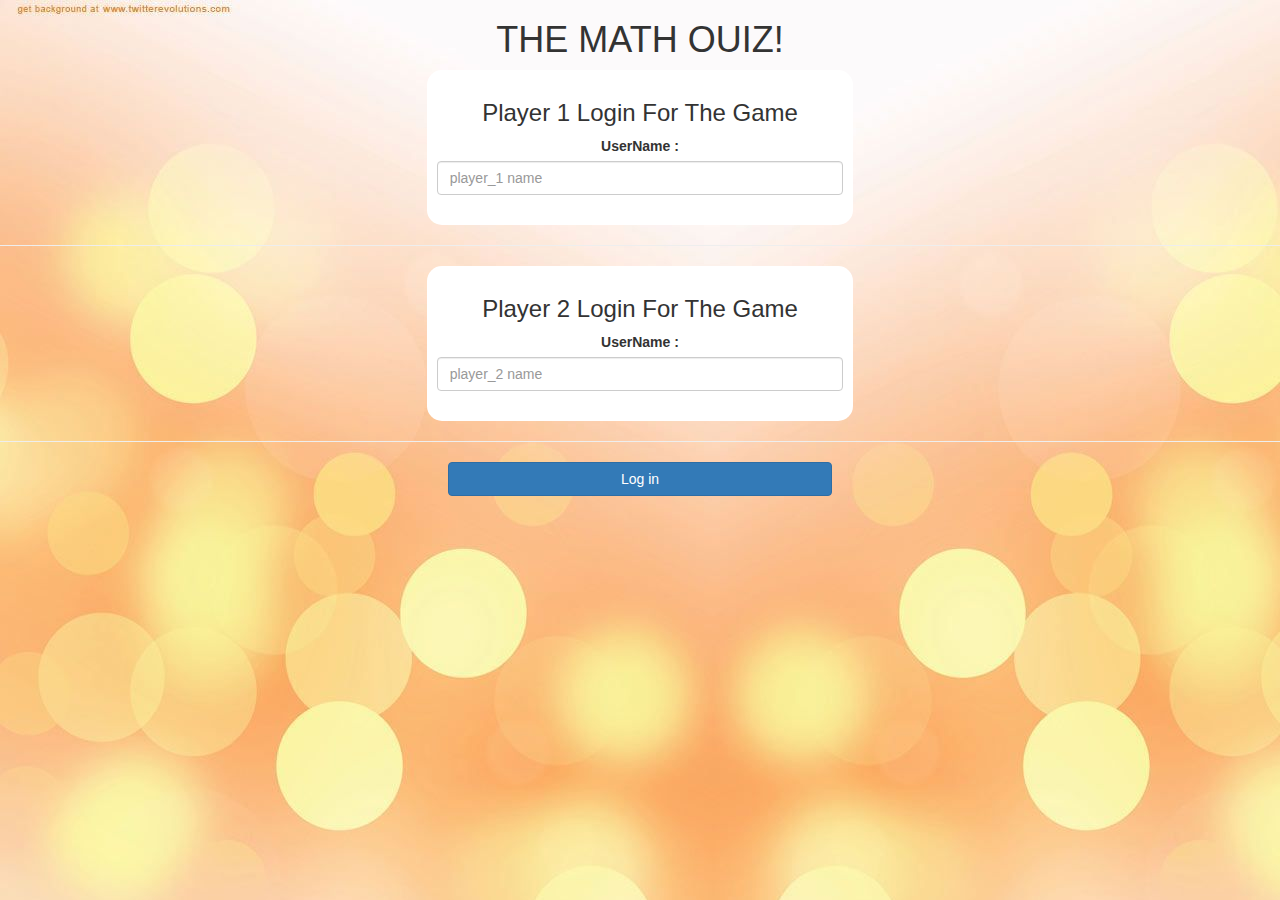
<file: index.html>
<!DOCTYPE html>
<html>
<head>
	<title>THE MATH QUIZ!</title>

<meta name="viewport" content="width=device-width, initial-scale=1">
<link rel="stylesheet" href="https://maxcdn.bootstrapcdn.com/bootstrap/3.4.0/css/bootstrap.min.css">
<script src="https://ajax.googleapis.com/ajax/libs/jquery/3.4.1/jquery.min.js"></script>
<script src="https://maxcdn.bootstrapcdn.com/bootstrap/3.4.0/js/bootstrap.min.js"></script>

<link rel="stylesheet" type="text/css" href="style.css">


</head>
<body>
	<h1 id="math">THE MATH OUIZ!</h1>
    <center>
        <div class="col-lg-4 col-sm-8 col-xs-11 login_div1">
			<h3>Player 1 Login For The Game</h3>
			<label>UserName :</label>
			<input type="text" id="player_1_name_input" class="form-control" placeholder="player_1 name">
			<br>
		</div>
		<hr>
        <div class="col-lg-4 col-sm-8 col-xs-11 login_div2">
			<h3>Player 2 Login For The Game</h3>
			<label>UserName :</label>
			<input type="text" id="player_2_name_input" class="form-control" placeholder="player_2 name">
			<br>
		</div>
        <hr>
		</center>
   <button style="width: 30%;" class="btn btn-primary" onclick="addUser()">Log in</button>
   <script src="quiz_game_login.js"></script>
</body>
</html>
</file>
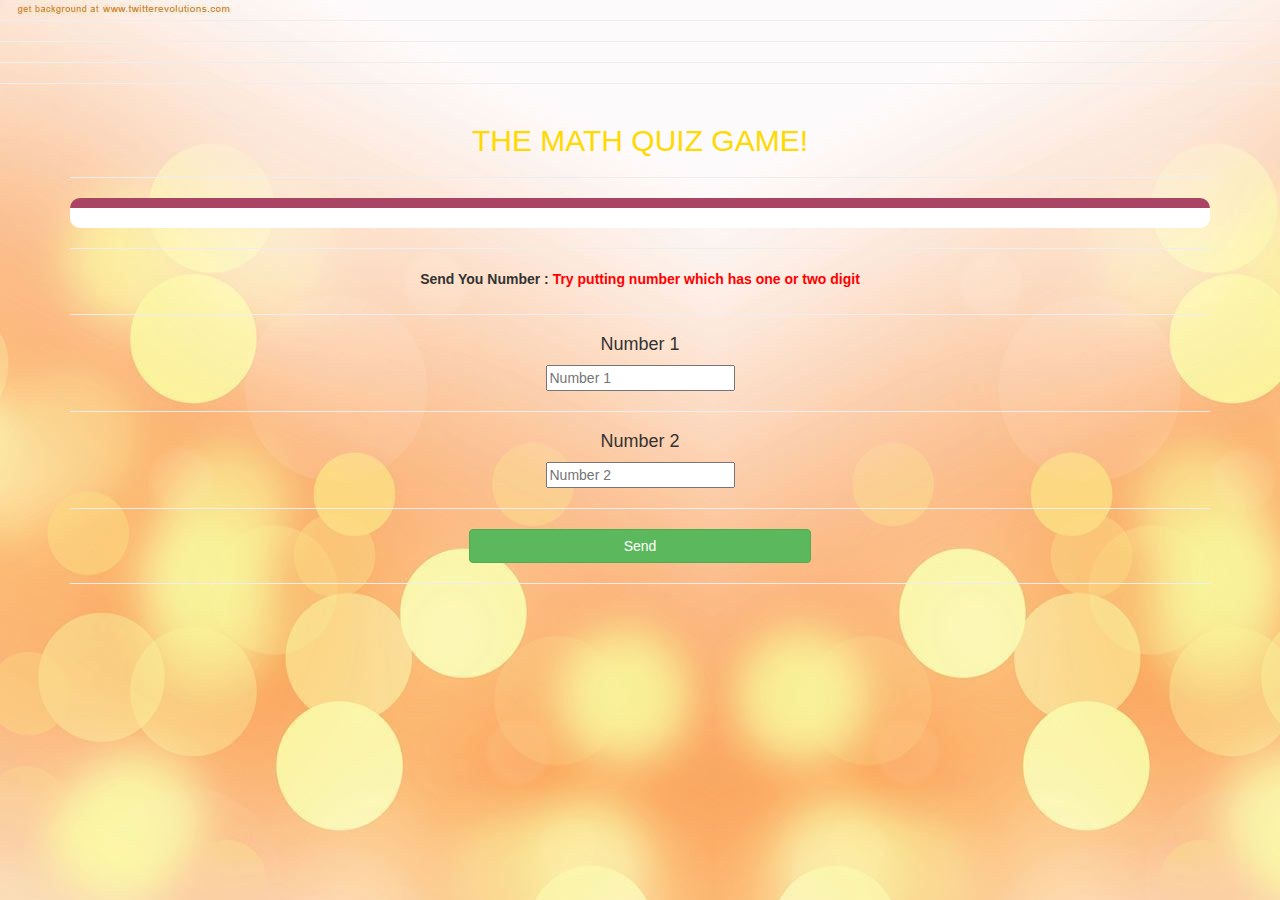
<file: quiz_game_page.html>
<!DOCTYPE html>
<html>
<head>
	<title>THE MATH QUIZ!</title>

<meta name="viewport" content="width=device-width, initial-scale=1">
<link rel="stylesheet" href="https://maxcdn.bootstrapcdn.com/bootstrap/3.4.0/css/bootstrap.min.css">
<script src="https://ajax.googleapis.com/ajax/libs/jquery/3.4.1/jquery.min.js"></script>
<script src="https://maxcdn.bootstrapcdn.com/bootstrap/3.4.0/js/bootstrap.min.js"></script>

<link rel="stylesheet" type="text/css" href="style.css">


</head>
<body>
    <h4 id="player1_name"></h4> 
    <span id="player1_score"></span>
    <hr>
    <h4 id="player2_name"></h4> 
    <span id="player2_score"></span>
    <hr>
    <h3 id="question_turn"></h3>
    <hr>
    <h3 id="answer_turn"></h3>
    <hr>
    <div class="container">
        <center>
            <h2 style="color: rgb(255, 217, 0);">THE MATH QUIZ GAME!</h2>
            <hr>
            <div id="output">
            </div>
            <hr>
            <label>Send You Number : <b style="color: red;">Try putting number which has one or two digit</b></label>
            <br>
            <hr>
            <h4>Number 1</h4>
            <input id="number1" type="number" class="form-cantrol" placeholder="Number 1">
            <br>
            <hr>
            <h4>Number 2</h4>
            <input id="number2" type="number" class="form-cantrol" placeholder="Number 2">
            <hr>
            <button style="width: 30%;" class="btn btn-success" onclick="send()">Send</button>
            <hr>
        </center>
    </div>
    
    <script src="game_page.js"></script>
    <script src="quiz_game_login.js"></script>
</body>
</file>
<file: style.css>
body{
    text-align: center;
    background: url(background.jpg)no-repeat;
}
.login_div1 , .login_div2
{
    background: white;
    padding: 10px;
    float: none;
    border-radius: 15px;
}
#output{
    background: white;
    border-radius: 10px;
    border-top: 10px solid #aa4465;
    padding: 10px;
    float: none;
    text-align: left;
}
</file>
